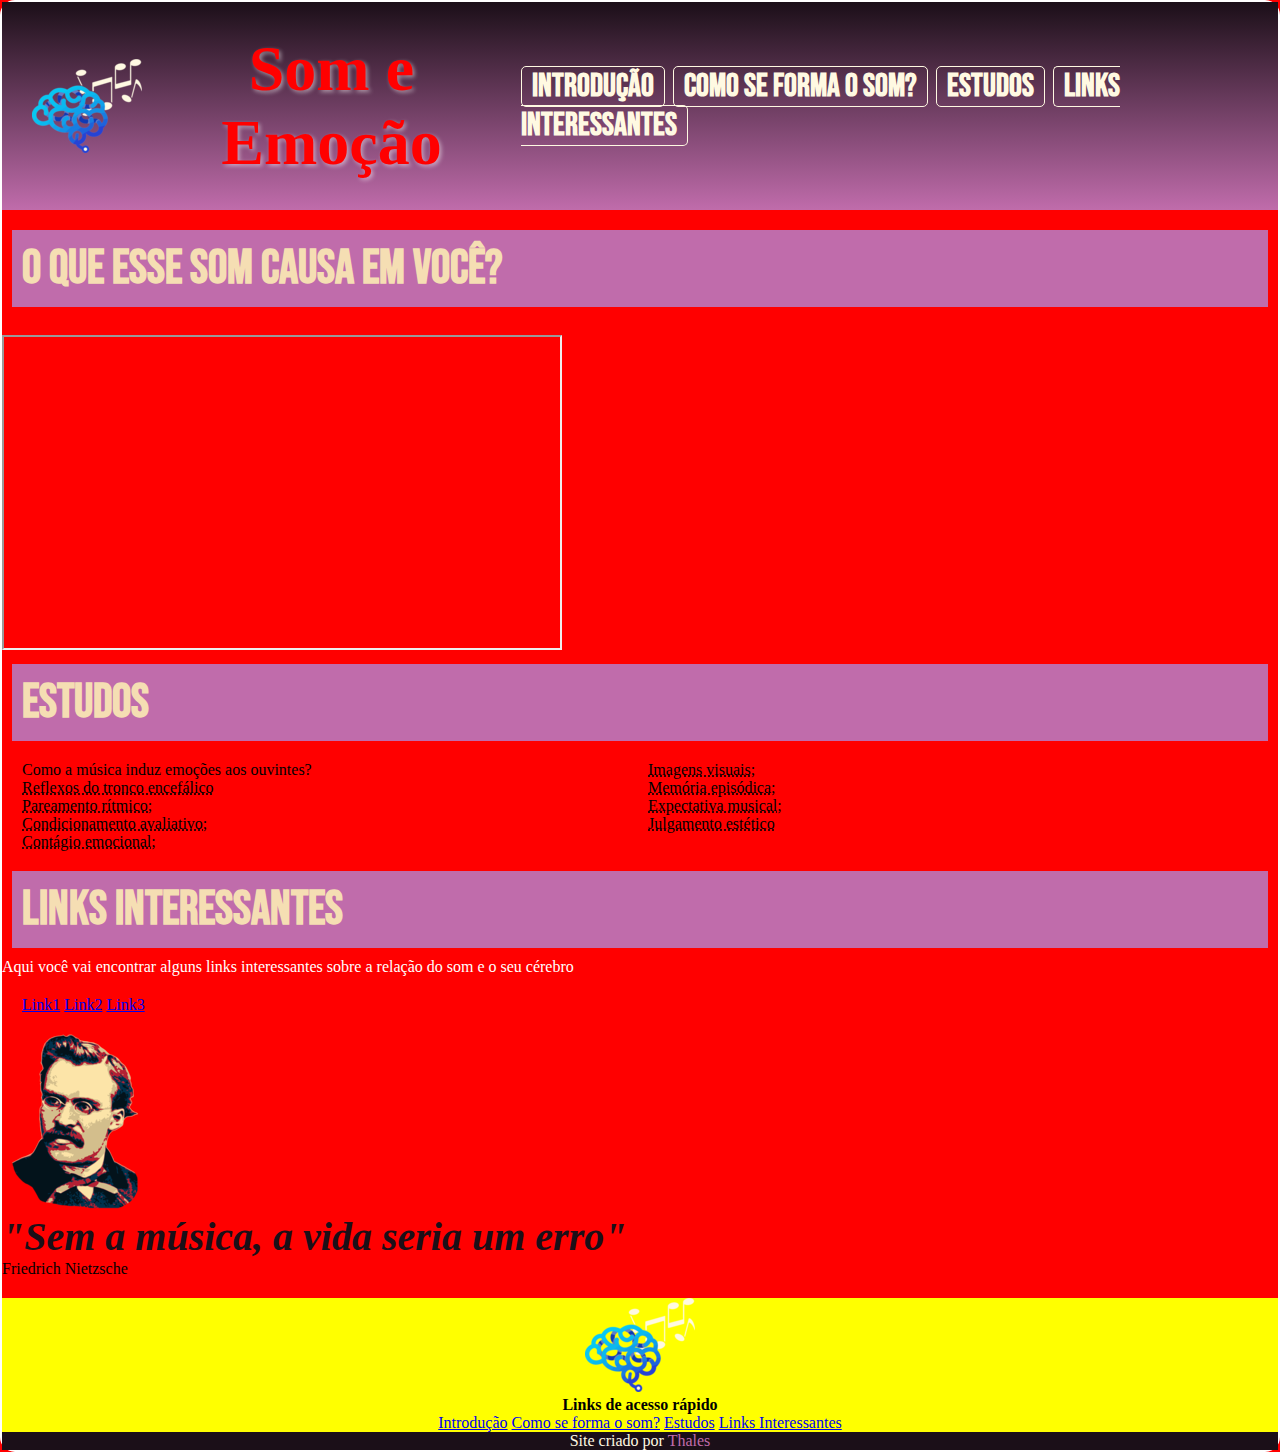
<file: index.html>
<!DOCTYPE html>
<html lang="pt-br">
<head>
    <meta charset="UTF-8">
    <meta name="viewport" content="width=device-width, initial-scale=1.0">
    <title>Speech Vox II</title>
    <link rel="stylesheet" href="estilos/style.css">
</head>
<body>
    <header>
        <img src="imagens/Logo-pequena.png" alt="logo">
        <h1>Som e Emoção</h1>
        <!-- <p>O som do coração e sua emoção</p> -->
        <nav>
            <a href="#intro">Introdução</a>
            <a href="#origem">Como se forma o som?</a>
            <a href="#estudos">Estudos</a>
            <a href="#links">Links Interessantes</a>
        </nav>
    </header>
    <main>
        <section id="intro">
            <h1>O que esse som causa em você?</h1>
        </section>
        <section id="origem">
            <p>ORIGEM</p>
        </section>
        <section class="video_ref">
            <iframe width="560" height="315" src="https://www.youtube.com/embed/4C8RzSFoJZQ?si=VuQImil22D394UPX&amp;controls=0" title="YouTube video player" frameborder="2" allow="accelerometer; autoplay; clipboard-write; encrypted-media; gyroscope; picture-in-picture; web-share" allowfullscreen></iframe>
        </section>
        <section id="etudos">
            <h1>Estudos</h1>
            <ul>Como a música induz emoções aos ouvintes?
                <li><abbr title="Teste">Reflexos do tronco encefálico</abbr></li>
                <li><abbr title="Teste">Pareamento rítmico;
                </abbr>
                </li>
                <li><abbr title="Teste">Condicionamento avaliativo;</abbr></li>
                <li><abbr title="Teste">Contágio emocional;</abbr></li>
                <li><abbr title="Teste">Imagens visuais;</abbr></li>
                <li><abbr title="Teste">Memória episódica;</abbr></li>
                <li><abbr title="Teste">Expectativa musical;</abbr></li>
                <li><abbr title="Teste">Julgamento estético</abbr></li>
            </ul>
        </section>
        <section id="links">
            <h1>Links interessantes</h1>
            <p>Aqui você vai encontrar alguns links interessantes sobre a relação do som e o seu cérebro</p>
            <ul>
                <a href="#">Link1</a>
                <a href="#">Link2</a>
                <a href="#">Link3</a>
            </ul>
        
        </section>
        <!--Colocar citação aqui-->
        <div>
            <img src="imagens/friedrich-nietzsche-pqn.png" alt="Nietzsche">
        </div>
        <div>
            <cite>"Sem a música, a vida seria um erro"</cite>
        </div>
        <div>
            <p>Friedrich Nietzsche</p>
        </div>
    </main>
    <footer>
        <div>
            <img src="imagens/Logo-pequena.png" alt="">
        </div>
        <div>
            <strong>Links de acesso rápido</strong>
            <nav>
                <a href="#intro">Introdução</a>
                <a href="#origem">Como se forma o som?</a>
                <a href="#estudos">Estudos</a>
                <a href="#links">Links Interessantes</a>
            </nav>
        </div>
    </footer>
    <div id="copyright">
        Site criado por <a href="https://github.com/thalesviniciuspf">Thales</a>
    </div>
</body>
</html>
</file>
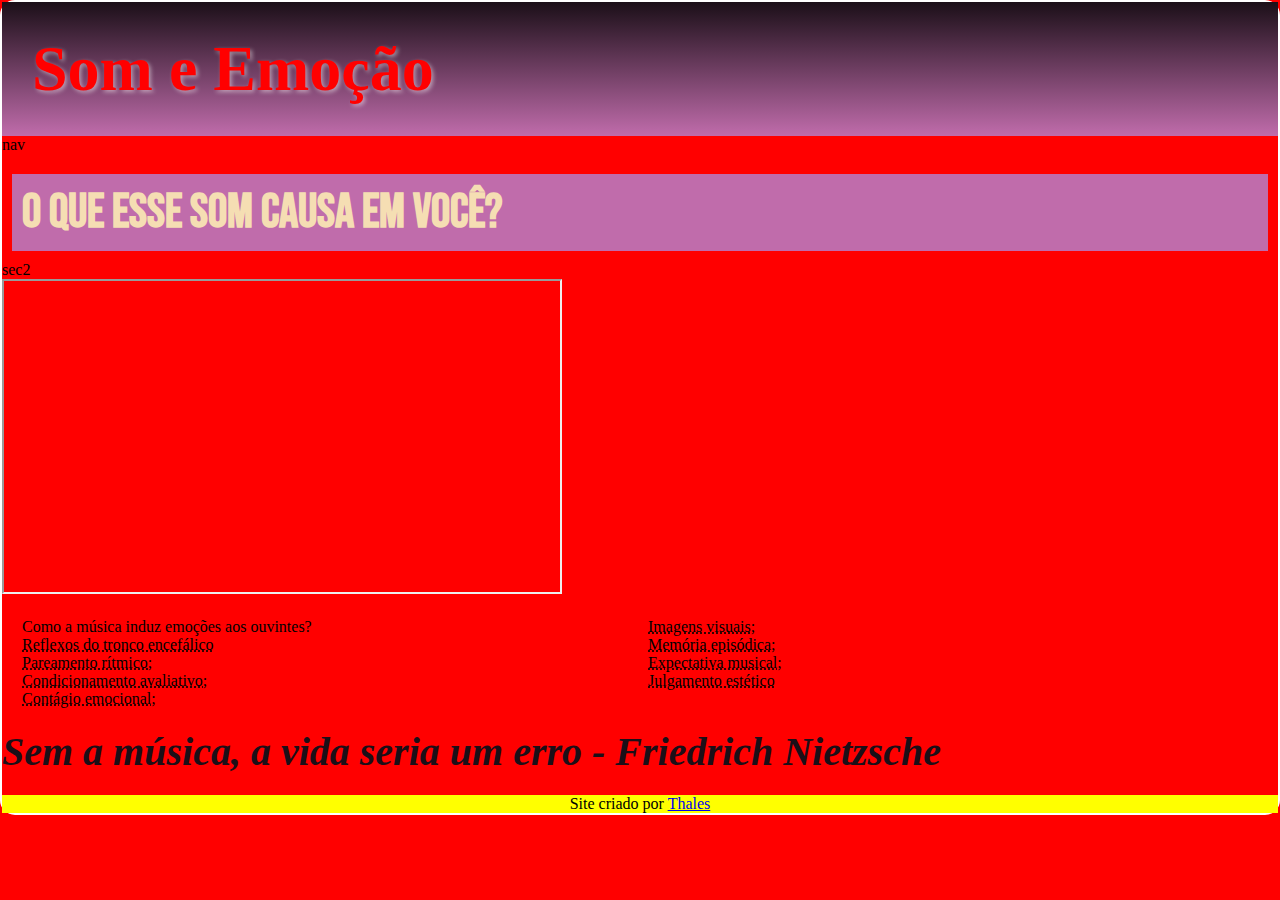
<file: testebox.html>
<!DOCTYPE html>
<html lang="pt-br">
<head>
    <meta charset="UTF-8">
    <meta name="viewport" content="width=device-width, initial-scale=1.0">
    <title>Speech Vox II</title>
    <link rel="stylesheet" href="estilos/style.css">
</head>
<body>
    <header>
        <h1>Som e Emoção</h1>
    </header>
    <nav>
        <p>nav</p>
    </nav>
    <main>
        <section id="slide1">
            <h1>O que esse som causa em você?</h1>
        </section>
        <section id="slide2">
            <p>sec2</p>
        </section>
        <section class="video_ref">
            <iframe width="560" height="315" src="https://www.youtube.com/embed/4C8RzSFoJZQ?si=VuQImil22D394UPX&amp;controls=0" title="YouTube video player" frameborder="2" allow="accelerometer; autoplay; clipboard-write; encrypted-media; gyroscope; picture-in-picture; web-share" allowfullscreen></iframe>
        </section>
        <section id="slide3">
            <ul>Como a música induz emoções aos ouvintes?
                <li><abbr title="Teste">Reflexos do tronco encefálico</abbr></li>
                <li><abbr title="Teste">Pareamento rítmico;
                </abbr>
                </li>
                <li><abbr title="Teste">Condicionamento avaliativo;</abbr></li>
                <li><abbr title="Teste">Contágio emocional;</abbr></li>
                <li><abbr title="Teste">Imagens visuais;</abbr></li>
                <li><abbr title="Teste">Memória episódica;</abbr></li>
                <li><abbr title="Teste">Expectativa musical;</abbr></li>
                <li><abbr title="Teste">Julgamento estético</abbr></li>
            </ul>
        </section>
        <!--Colocar citação aqui-->
        <cite>Sem a música, a vida seria um erro - Friedrich Nietzsche</cite>
    </main>
    <footer>
        <p>Site criado por <a href="https://github.com/thalesviniciuspf">Thales</a></p>
    </footer>
</body>
</html>
</file>
<file: estilos/style.css>
@charset 'UTF-8';

@import url('https://fonts.googleapis.com/css2?family=Bebas+Neue&family=Shadows+Into+Light&display=swap');

:root{
    --cor-escura:#1b0f18;
    --cor-media:#c06cab;
    --cor-clara:#fff9e2;

    --fonte-titulo: 'Bebas Neue', cursive;
}

*{
    margin: 0;
    padding: 0;
    box-sizing: border-box;
}


header{
    display: flex;
    align-items: center;
    justify-content: space-between;

    background-image: linear-gradient(to bottom, var(--cor-escura), var(--cor-media));
    padding: 30px;
    font-size: 2em;
}

/* Precisa ter esse H1 aqui?? */
header>h1{
    font-family: Georgia, 'Times New Roman', Times, serif;
    color: red;
    text-align: center;
    text-shadow: 2px 2px 4px rgba(255, 255, 255, 0.473);
}

header nav a{

    color: var(--cor-clara);
    text-decoration: none;

    font-weight: bold;
    font-family: var(--fonte-titulo);

    border: 1px solid var(--cor-clara);
    border-radius: 5px;
    padding: 0px 10px;
}

header nav a:hover{

    border-color:  var(--cor-media);
    background-color: var(--cor-media);
    transition-duration: 0.2s;
}


main{
    margin: 20px 0px;
}

main h1{
    margin: 10px;
    padding: 10px;
    font-family: var(--fonte-titulo);
    font-size: 3em;
    background-color: var(--cor-media);
    color: wheat;
}

body{
    background-color: var(--cor-media);
    background-color: red;
    
    border: 2px solid white;
    border-radius: 15px;
    margin: 0px;
}

section#intro{
    background-color: red;
    color: white;
}

section#origem{
    color:red;
}

section#estudos{
    background-color: red;
    color:white;
    text-decoration: none;
}

section ul{
    list-style: none;
    list-style-position: inside;
    columns: 2;
    margin: 10px;
    padding: 10px;

}

section#links{
    color:white;
}

cite{
    color: var(--cor-escura);
    font-weight: bold;
    font-size: 2.5em;
}

footer{
    background-color: yellow;
    text-align: center;
}

div#copyright{
    background-color: #1b0f18;
    text-align: center;
    color: var(--cor-clara);
}

div#copyright a{
    text-decoration: none;
    color: var(--cor-media);
}
</file>
